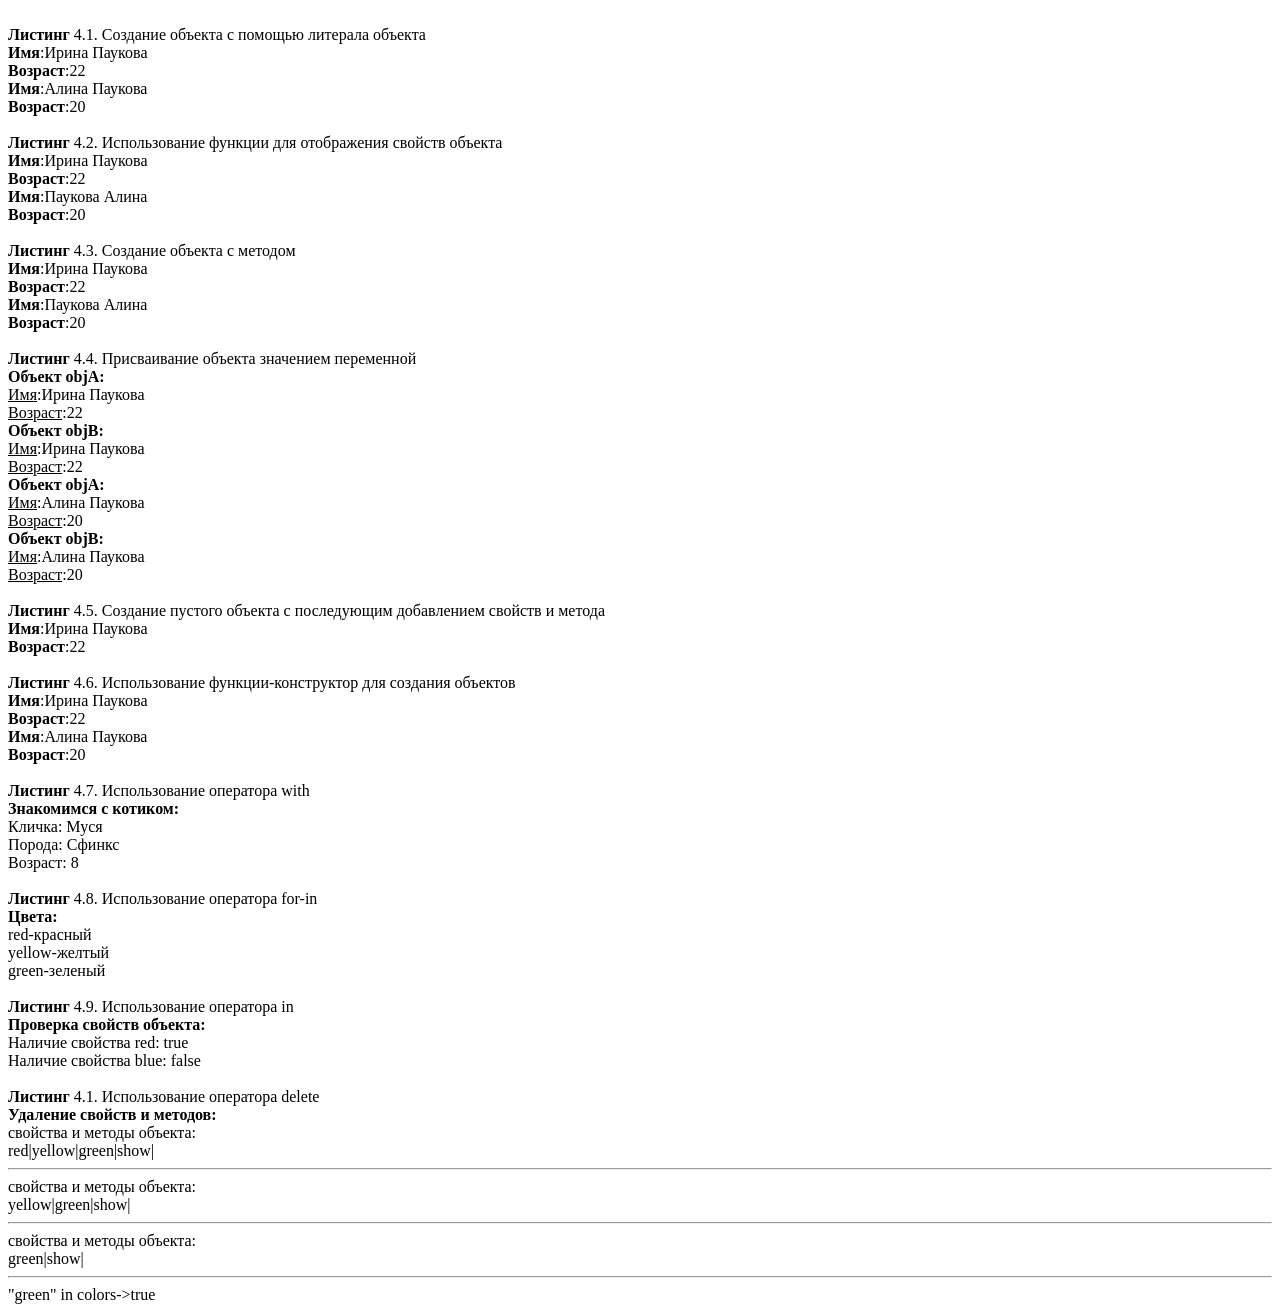
<file: ООП/ООП 1 начало/index.html>
<!DOCTYPE html>
<html lang="ru">
 <head>
  <meta http-equiv="Content-Type" content="text/html"; charset="utf-8">
  <title>Примеры JS</title>
 </head>
 <body>
  <script src="main.js" type="text/javascript"></script>
 </body>
</html>
</file>
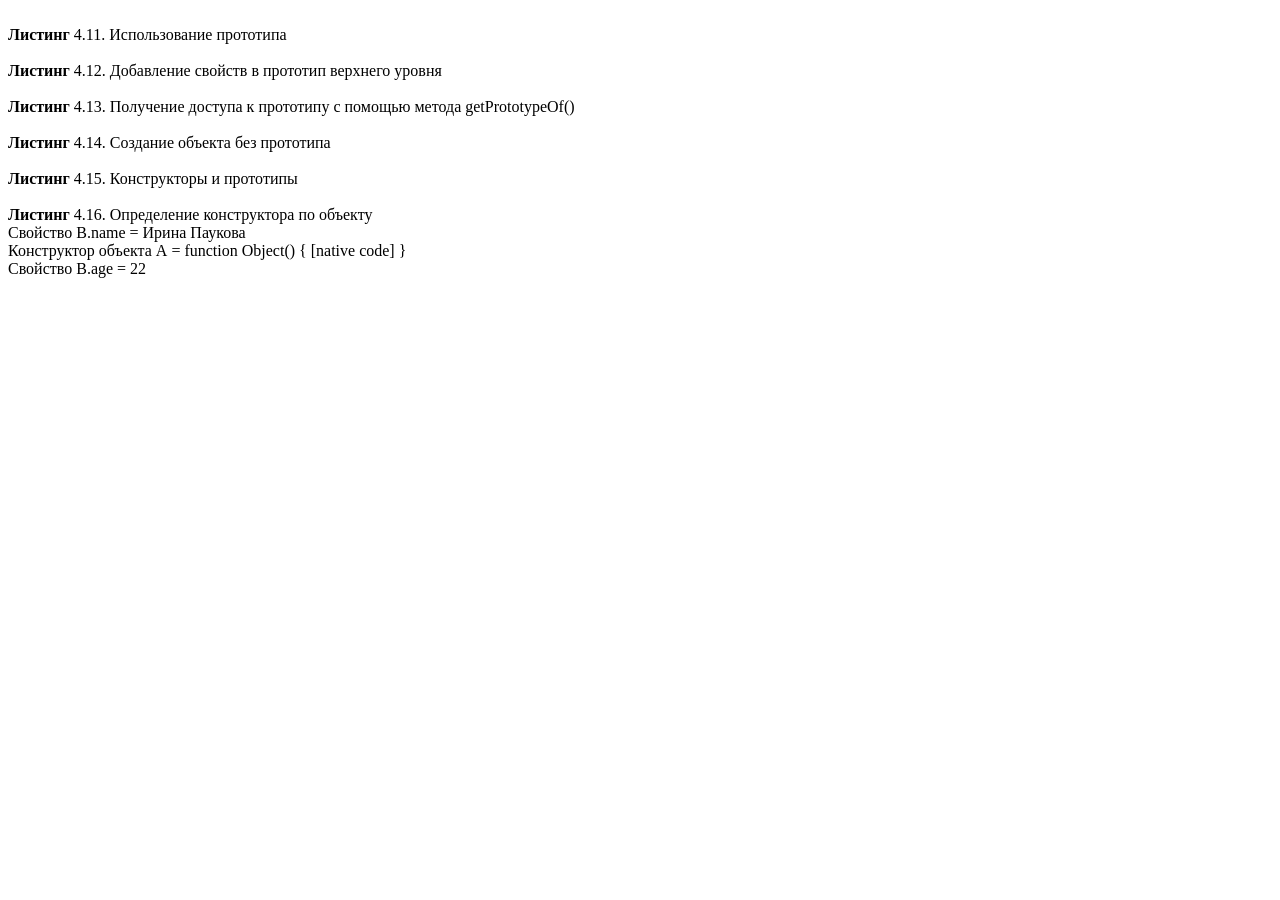
<file: ООП/ООП 2 прототипы/index.html>
<!DOCTYPE html>
<html lang="ru">
 <head>
  <meta http-equiv="Content-Type" content="text/html"; charset="utf-8">
  <title>Примеры JS прототипы</title>
 </head>
 <body>
  <script src="main.js" type="text/javascript"></script>
 </body>
</html>
</file>
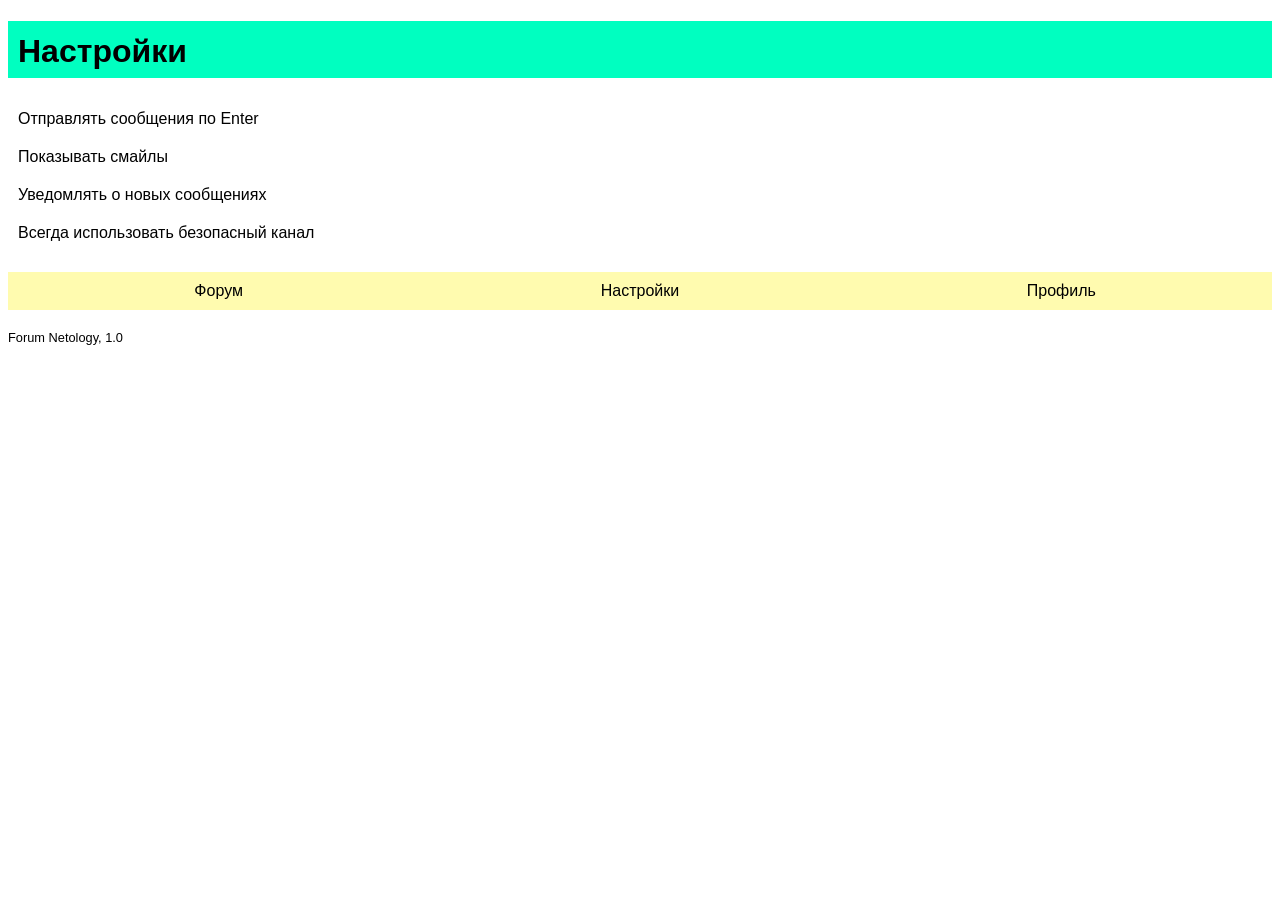
<file: Основы программирования/функции2/index.html>
<!DOCTYPE html>
<html>
  <head>
    <meta charset="utf-8">
    <meta name="viewport" content="width=device-width">
    <title>repl.it</title>
    <link href="style.css" rel="stylesheet" type="text/css" />
  </head>
  <body>
    <script src="script.js"></script>
  </body>
</html>
</file>
<file: Основы программирования/функции2/style.css>
* {
  font-family: 'Helvetica';
}

h1 {
  padding: 12px 10px 8px;
  background: #00ffc0;
}

.menu-item {
  padding: 10px;
  cursor: pointer;
}

.menu-item:hover {
  background-color: whitesmoke;
}

nav {
  margin: 20px 0;
  display: flex;
  justify-content: space-around;
}

.nav-item {
	display: block;
	background: #fffbaf;
	flex: 1;
	text-align: center;
	padding: 10px;
  cursor: pointer;
}

.nav-item:hover {
  background: #fff200;
}

#version {
  font-size: .8em
}
</file>
